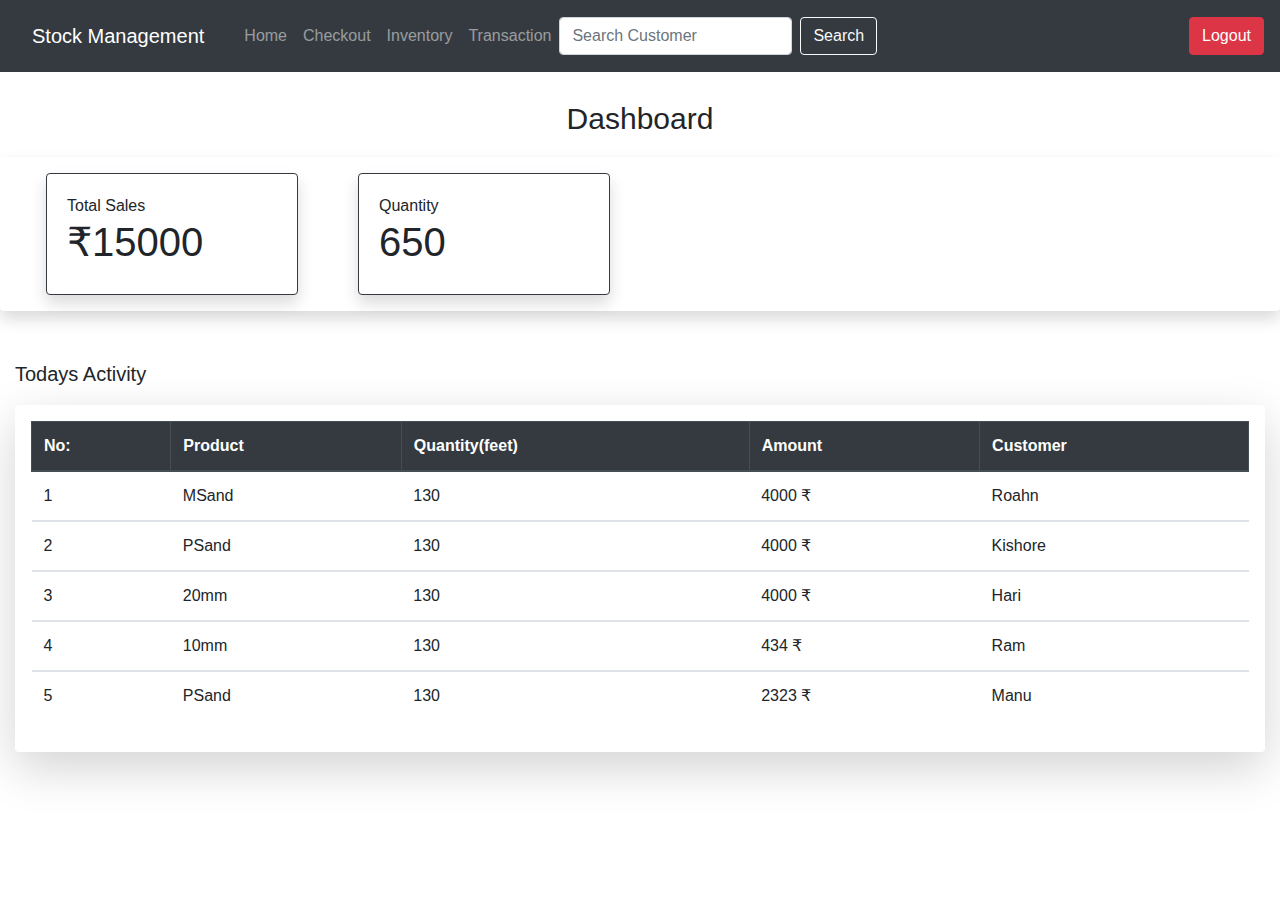
<file: src/main/resources/templates/Index.html>
<!doctype html>
<html xmlns:th="https://thymeleaf.org">  
  <head>
    <title>HOME</title>
    <!-- Required meta tags -->
    <meta charset="utf-8">
    <meta name="viewport" content="width=device-width, initial-scale=1, user-scalable=no">

    <!-- Bootstrap CSS -->
    <link rel="stylesheet" href="https://stackpath.bootstrapcdn.com/bootstrap/4.3.1/css/bootstrap.min.css" integrity="sha384-ggOyR0iXCbMQv3Xipma34MD+dH/1fQ784/j6cY/iJTQUOhcWr7x9JvoRxT2MZw1T" crossorigin="anonymous">
        <script src="https://ajax.googleapis.com/ajax/libs/jquery/3.4.1/jquery.min.js"></script>

</head>
 <body>
     <style>

body
{
     
    counter-reset: Serial;           /* Set the Serial counter to 0 */
}

tr td:first-child:before
{
  counter-increment: Serial;  /* Increment the Serial counter */
  content: counter(Serial); /* Display the counter */
}
p.sansserif {
  font-family: Arial, Helvetica, sans-serif;
}

</style>

	
          <nav class="navbar navbar-expand-lg navbar-dark bg-dark mb-4">
              <nav class="navbar bg-dark">
                  <span class="navbar-brand">Stock Management</span>
                </nav>
                
                <button class="navbar-toggler" data-toggle="collapse" data-target="#navbarMenu">
                    <span class="navbar-toggler-icon"></span>
                </button>
                
                <div class="collapse navbar-collapse" id="navbarMenu">
                    
                    <ul class="navbar-nav mr-auto">
                        
                        <li class="nav-item">
                            <a href="/" class="nav-link">Home</a>
                        </li>
                        <li class="nav-item">
                            <a href="checkout" class="nav-link ">Checkout</a>
                        </li>
                        <li class="nav-item">
                            <a href="product" class="nav-link ">Inventory</a>
                        </li>
                    </li>
                    <li class="nav-item">
                        <a href="transaction" class="nav-link ">Transaction</a>
                    </li>
                </li>
              
                           <form class="form-inline my-2 my-lg-0" action="#">
                                <input class="form-control mr-sm-2" type="search" placeholder="Search Customer" aria-label="Search" name="keyword" required>
                                <button class="btn btn-outline-light my-2 my-sm-0 " type="submit">Search</button>
                          </form>
               </ul>
            
                                
              <li class="navbar-nav">
                <a class="btn btn-danger" href="logout" role="button">Logout</a>
                
            </li>
            </div>
        </div>
            
    </nav>
	     
      
    <script>
         $(function(){
        	  var current_page_URL = location.href;
        	  $( "a" ).each(function() {
        	     if ($(this).attr("href") !== "#") {
        	       var target_URL = $(this).prop("href");
        	       if (target_URL == current_page_URL) {
        	          $('nav a').parents('li, ul').removeClass('active');
        	          $(this).parent('li').addClass('active');
        	          return false;
        	       }
        	     }
        	  });
        	});
    </script>
    

    




    
 <div class="container-fluid  ">
       
            <div class="row justify-content-center"  style="font-size:30px;">
             <p class="sansserif"> Dashboard </p>
            </div>
            <div class="card-deck shadow p-3 mb-5 bg-white rounded">
                <div class="col-sm-6 col-lg-3">
                        <div class="card border-dark  shadow">
                          <div class="card-body">
                           <div class="sansserif">Total Sales</div>
                            <h1 id="val">&#x20B9;15000</h1>
                        </div>
                    </div>
                </div>
                            
                     
                <div class="col-sm-6 col-lg-3">

                    <div class="card border-dark shadow">
                        <div class="card-body">
                            <div class="sansserif">Quantity</div>
                            <h1 id="quantity">650</h1>
                        </div>
                    </div>
                </div>
            
        </div>
        </div>
        
        
       
       
            
              <div class="container-fluid ">
        <p class="sansserif"  style="font-size:20px;">Todays Activity</p>
            <div class="table-responsive shadow-lg p-3 mb-5 bg-white rounded">

                <table class="table" id="table">
                    <thead class="thead-dark table-hover table-bordered">
                        <tr>
                            <th>No:</th>
                           
                            <th>Product</th>
                            <th>Quantity(feet)</th>
                            <th>Amount</th>
                            <th>Customer</th>
                        </tr>
                    </thead>
                    <tbody>
                        <tr>
                            <td></td>
                            
                            <td>MSand</td>
                            <td>130</td>
                            <td>4000 &#x20B9;</td>
                            <td>Roahn</td>
                            
                        </tbody>
                        <tbody>
                            <tr>
                                <td></td>
                                
                                <td>PSand</td>
                                <td>130</td>
                                <td>4000 &#x20B9;</td>
                                <td>Kishore</td>
                                
                            </tbody>
                            <tbody>
                                <tr>
                                    <td></td>
                                    
                                    <td>20mm</td>
                                    <td>130</td>
                                    <td>4000 &#x20B9;</td>
                                    <td>Hari</td>
                                </tbody>
                                <tbody>
                                    <tr>
                                        <td></td>
                                        
                                        <td>10mm</td>
                                        <td>130</td>
                                       <td>434 &#x20B9;</td>
                                       <td>Ram</td>
                                    
                                </tbody>
                                <tbody>
                                    <tr>
                                       <td></td>
                                    
                                        <td>PSand</td>
                                        <td>130</td>
                                        <td>2323 &#x20B9;</td>
                                        <td>Manu</td>
                                        
                                    </tbody>
                                    
                                </table>
                            </div>


    <!-- Optional JavaScript -->
    <!-- jQuery first, then Popper.js, then Bootstrap JS -->

    <script src="https://cdnjs.cloudflare.com/ajax/libs/popper.js/1.14.7/umd/popper.min.js" integrity="sha384-UO2eT0CpHqdSJQ6hJty5KVphtPhzWj9WO1clHTMGa3JDZwrnQq4sF86dIHNDz0W1" crossorigin="anonymous"></script>
    <script src="https://stackpath.bootstrapcdn.com/bootstrap/4.3.1/js/bootstrap.min.js" integrity="sha384-JjSmVgyd0p3pXB1rRibZUAYoIIy6OrQ6VrjIEaFf/nJGzIxFDsf4x0xIM+B07jRM" crossorigin="anonymous"></script>
  </body>
</html>
</file>
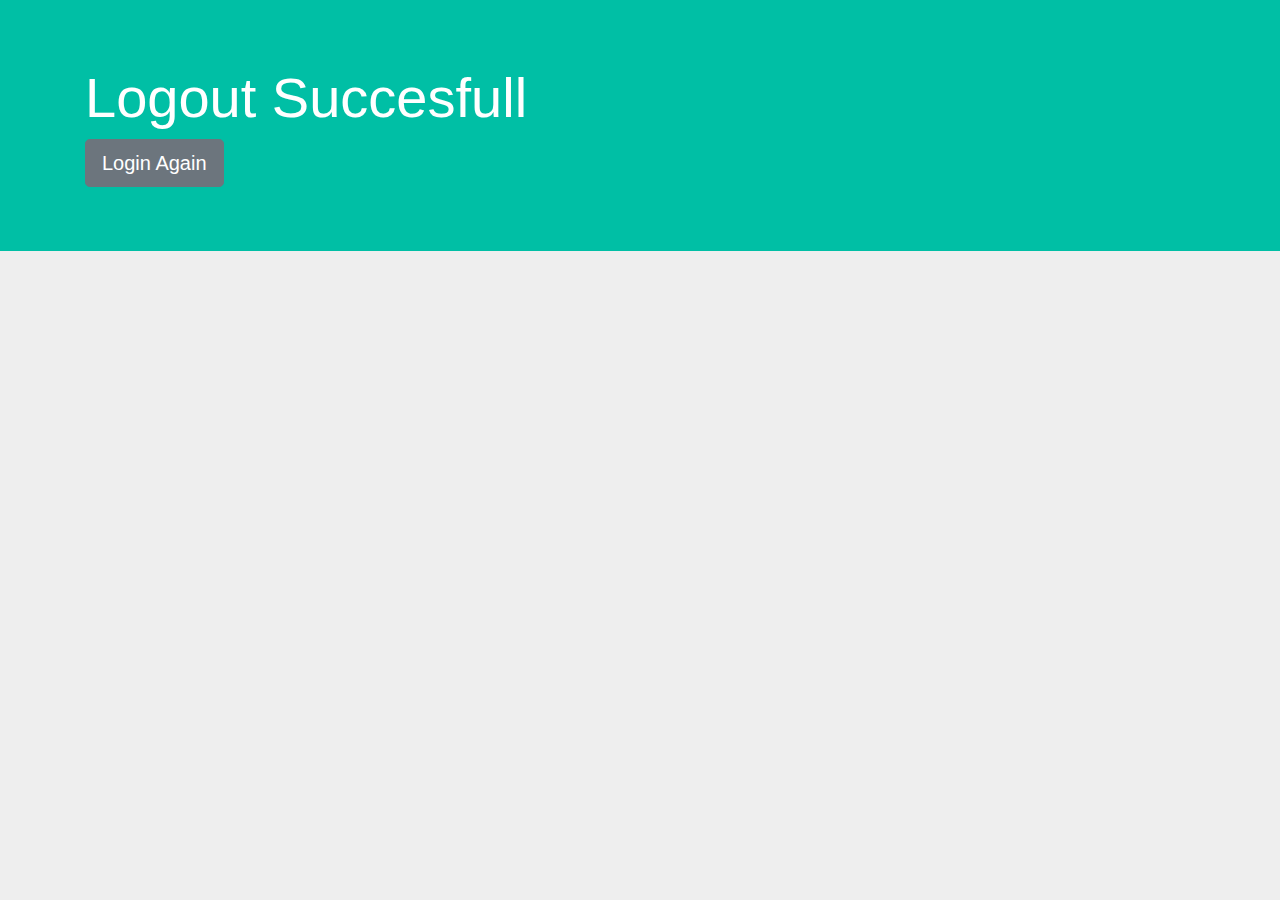
<file: src/main/resources/templates/logoutsuccesfull.html>
<!doctype html>
<html lang="en">
  <head>
    <title>Logout</title>
    <!-- Required meta tags -->
    <meta charset="utf-8">
    <meta name="viewport" content="width=device-width, initial-scale=1, shrink-to-fit=no">


    <!-- Bootstrap CSS -->
    <link rel="stylesheet" href="https://stackpath.bootstrapcdn.com/bootstrap/4.3.1/css/bootstrap.min.css" integrity="sha384-ggOyR0iXCbMQv3Xipma34MD+dH/1fQ784/j6cY/iJTQUOhcWr7x9JvoRxT2MZw1T" crossorigin="anonymous">
  </head>
  <body>
  <style>
body{
     background: #EEEEEE;
}
  
.jumbotron {
  background-color: #00bfa5;
}  

.display-4{
  color:#FFFFFF

}

   
      
  </style>
  
 <div class="jumbotron jumbotron-fluid">
  <div class="container">
  <h1 class="display-4">Logout Succesfull</h1>
  <a class="btn btn-secondary btn-lg " href="/" role="button">Login Again</a>
 

</div>
</div>



    <!-- Optional JavaScript -->
    <!-- jQuery first, then Popper.js, then Bootstrap JS -->
    <script src="https://code.jquery.com/jquery-3.3.1.slim.min.js" integrity="sha384-q8i/X+965DzO0rT7abK41JStQIAqVgRVzpbzo5smXKp4YfRvH+8abtTE1Pi6jizo" crossorigin="anonymous"></script>
    <script src="https://cdnjs.cloudflare.com/ajax/libs/popper.js/1.14.7/umd/popper.min.js" integrity="sha384-UO2eT0CpHqdSJQ6hJty5KVphtPhzWj9WO1clHTMGa3JDZwrnQq4sF86dIHNDz0W1" crossorigin="anonymous"></script>
    <script src="https://stackpath.bootstrapcdn.com/bootstrap/4.3.1/js/bootstrap.min.js" integrity="sha384-JjSmVgyd0p3pXB1rRibZUAYoIIy6OrQ6VrjIEaFf/nJGzIxFDsf4x0xIM+B07jRM" crossorigin="anonymous"></script>
  </body>
</html>
</file>
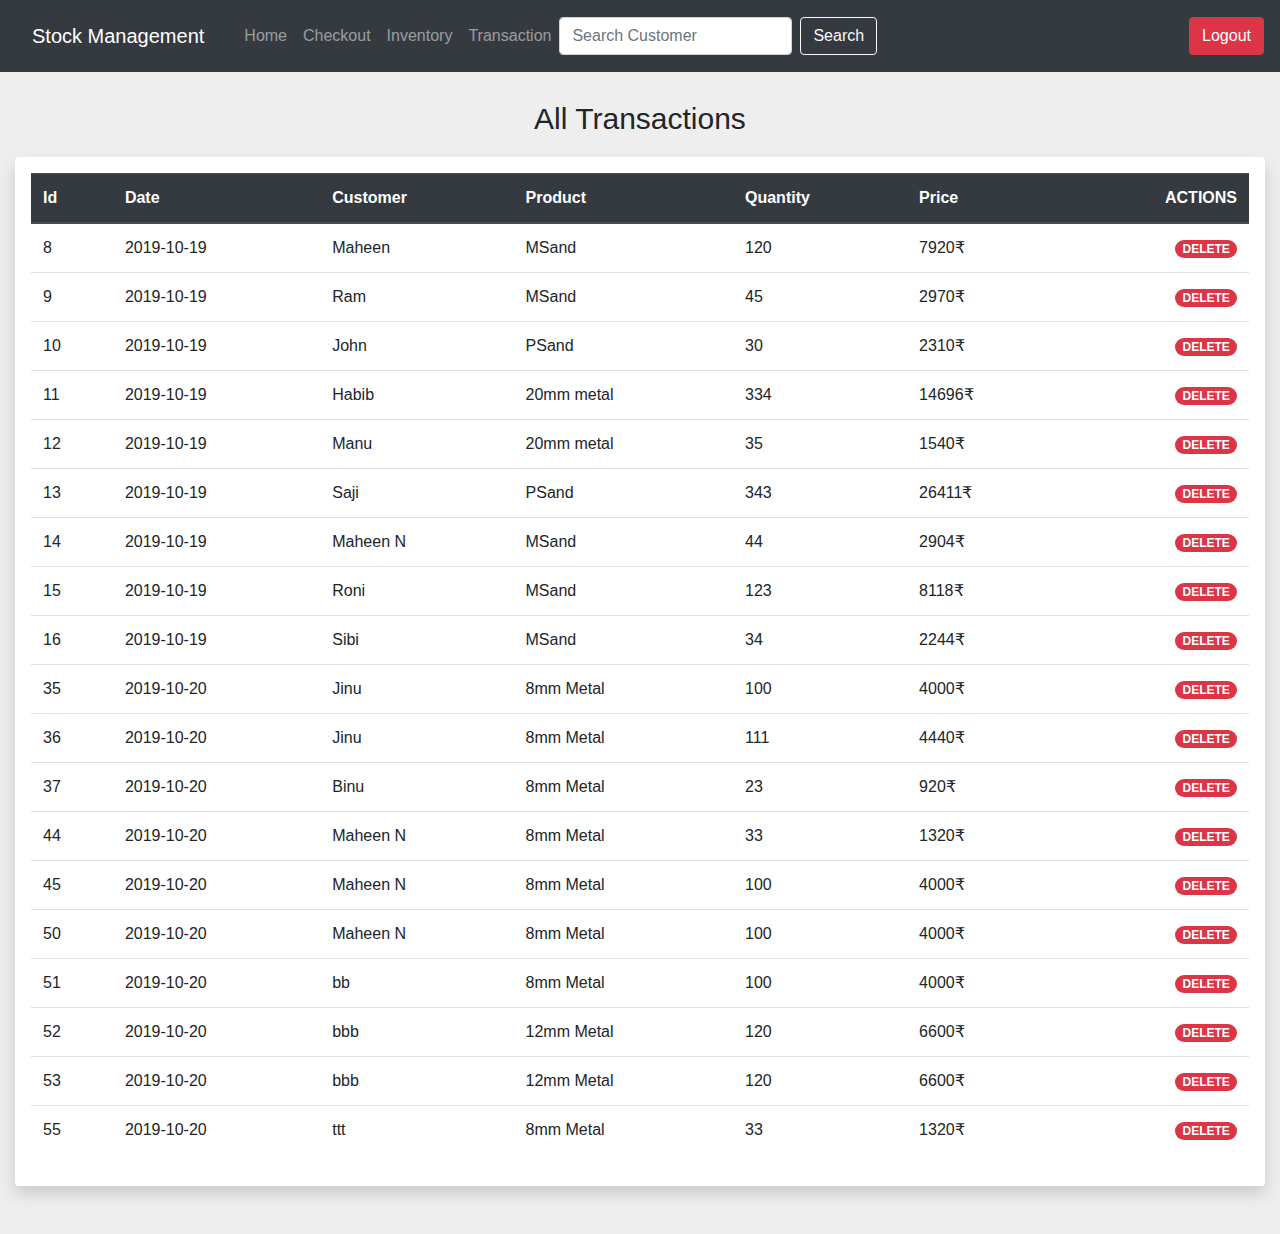
<file: src/main/resources/templates/transaction.html>
<!doctype html>
<html xmlns:th="https://thymeleaf.org">  
  <head>
    <title>HOME</title>
    <!-- Required meta tags -->
    <meta charset="utf-8">
    <meta name="viewport" content="width=device-width, initial-scale=1, user-scalable=no">

    <!-- Bootstrap CSS -->
    <link rel="stylesheet" href="https://stackpath.bootstrapcdn.com/bootstrap/4.3.1/css/bootstrap.min.css" integrity="sha384-ggOyR0iXCbMQv3Xipma34MD+dH/1fQ784/j6cY/iJTQUOhcWr7x9JvoRxT2MZw1T" crossorigin="anonymous">
        <script src="https://ajax.googleapis.com/ajax/libs/jquery/3.4.1/jquery.min.js"></script>

         <link rel="stylesheet" type="text/css" href="https://cdn.datatables.net/1.10.20/css/dataTables.bootstrap4.min.css">


 <script type="text/javascript" src=" https://code.jquery.com/jquery-3.3.1.js"></script>
 <script type="text/javascript" src="https://cdn.datatables.net/1.10.20/js/jquery.dataTables.min.js"></script>
 <script type="text/javascript" src="https://cdn.datatables.net/1.10.20/js/dataTables.bootstrap4.min.js"></script>


</head>
 <body>
     <style>



body{
     background: #EEEEEE;
}
h5.sansserif {
  font-family: Arial, Helvetica, sans-serif;
 
}
p.sansserif {
  font-family: Arial, Helvetica, sans-serif;
}
 .form-control:focus{
          border-color: #723dbe;
          box-shadow:0 0 0 0.2rem rgba(114,61,190,.25);
      }

#total{
    font-size: 30px;

}


</style>

	
          <nav class="navbar navbar-expand-lg navbar-dark bg-dark mb-4">
              <nav class="navbar bg-dark">
                  <span class="navbar-brand">Stock Management</span>
                </nav>
                
                <button class="navbar-toggler" data-toggle="collapse" data-target="#navbarMenu">
                    <span class="navbar-toggler-icon"></span>
                </button>
                
                <div class="collapse navbar-collapse" id="navbarMenu">
                    
                    <ul class="navbar-nav mr-auto">
                        
                        <li class="nav-item">
                            <a href="/" class="nav-link">Home</a>
                        </li>
                        <li class="nav-item">
                            <a href="checkout" class="nav-link ">Checkout</a>
                        </li>
                        <li class="nav-item">
                            <a href="product" class="nav-link ">Inventory</a>
                        </li>
                    </li>
                    <li class="nav-item">
                        <a href="transaction" class="nav-link ">Transaction</a>
                    </li>
                </li>
              
                           <form class="form-inline my-2 my-lg-0" action="#">
                                <input class="form-control mr-sm-2" type="" placeholder="Search Customer" aria-label="Search" name="keyword" required>
                                <button class="btn btn-outline-light my-2 my-sm-0 " type="">Search</button>
                          </form>
               </ul>
            
                                
              <li class="navbar-nav">
                <a class="btn btn-danger" href="logout" role="button">Logout</a>
                
            </li>
            </div>
        </div>
            
    </nav>
	     
     <!-- to active links  -->
    <script>
         $(function(){
        	  var current_page_URL = location.href;
        	  $( "a" ).each(function() {
        	     if ($(this).attr("href") !== "#") {
        	       var target_URL = $(this).prop("href");
        	       if (target_URL == current_page_URL) {
        	          $('nav a').parents('li, ul').removeClass('active');
        	          $(this).parent('li').addClass('active');
        	          return false;
        	       }
        	     }
        	  });
        	});
	</script>
    
<script>
 $(document).ready(function(){
          $('#table').DataTable();
      });
</script>

     <div class="container-fluid">
  
   <div class="row justify-content-center"  style="font-size:30px;">
             <p class="sansserif">All Transactions</p>
            </div>
       
            <div class="table-responsive shadow p-3 mb-5 bg-white rounded">

                <table class="table" id="table">
                    <thead class="thead-dark  table-hover">
                        <tr>
                            <th>Id</th>
                           <th>Date</th>
                           <th>Customer</th>
                           <th>Product</th>
                            <th>Quantity</th>
                           <th>Price</th>
                           <th class="text-right">ACTIONS</th>
                       </tr>
                   </thead>
                   <tbody>
                                           <tr role="row" class="odd">
                         
                           <td class="sorting_1"> 8 </td>
                           <td> 2019-10-19</td>
                            <td>Maheen</td>
                            <td> MSand</td>
                            <td> 120</td>
                            <td> 7920&#8377;</td>
                             <td class="text-right">
										
								          <a onclick="return confirm(&#39;Are you want to delete this item?&#39;)" href="#=8" class="badge badge-pill badge-danger" role="button">DELETE</a>
									 </td>
                       </tr><tr role="row" class="even">
                         
                           <td class="sorting_1"> 9 </td>
                           <td> 2019-10-19</td>
                            <td>Ram</td>
                            <td> MSand</td>
                            <td> 45</td>
                            <td> 2970&#8377;</td>
                             <td class="text-right">
										
								          <a onclick="return confirm(&#39;Are you want to delete this item?&#39;)" href="#=9" class="badge badge-pill badge-danger" role="button">DELETE</a>
									 </td>
                       </tr><tr role="row" class="odd">
                         
                           <td class="sorting_1"> 10 </td>
                           <td> 2019-10-19</td>
                            <td>John</td>
                            <td> PSand</td>
                            <td> 30</td>
                            <td> 2310&#8377;</td>
                             <td class="text-right">
										
								          <a onclick="return confirm(&#39;Are you want to delete this item?&#39;)" href="#=10" class="badge badge-pill badge-danger" role="button">DELETE</a>
									 </td>
                       </tr><tr role="row" class="even">
                         
                           <td class="sorting_1"> 11 </td>
                           <td> 2019-10-19</td>
                            <td>Habib</td>
                            <td> 20mm metal</td>
                            <td> 334</td>
                            <td> 14696&#8377;</td>
                             <td class="text-right">
										
								          <a onclick="return confirm(&#39;Are you want to delete this item?&#39;)" href="#=11" class="badge badge-pill badge-danger" role="button">DELETE</a>
									 </td>
                       </tr><tr role="row" class="odd">
                         
                           <td class="sorting_1"> 12 </td>
                           <td> 2019-10-19</td>
                            <td>Manu</td>
                            <td> 20mm metal</td>
                            <td> 35</td>
                            <td> 1540&#8377;</td>
                             <td class="text-right">
										
								          <a onclick="return confirm(&#39;Are you want to delete this item?&#39;)" href="#=12" class="badge badge-pill badge-danger" role="button">DELETE</a>
									 </td>
                       </tr><tr role="row" class="even">
                         
                           <td class="sorting_1"> 13 </td>
                           <td> 2019-10-19</td>
                            <td>Saji</td>
                            <td> PSand</td>
                            <td> 343</td>
                            <td> 26411&#8377;</td>
                             <td class="text-right">
										
								          <a onclick="return confirm(&#39;Are you want to delete this item?&#39;)" href="#=13" class="badge badge-pill badge-danger" role="button">DELETE</a>
									 </td>
                       </tr><tr role="row" class="odd">
                         
                           <td class="sorting_1"> 14 </td>
                           <td> 2019-10-19</td>
                            <td>Maheen N</td>
                            <td> MSand</td>
                            <td> 44</td>
                            <td> 2904&#8377;</td>
                             <td class="text-right">
										
								          <a onclick="return confirm(&#39;Are you want to delete this item?&#39;)" href="#=14" class="badge badge-pill badge-danger" role="button">DELETE</a>
									 </td>
                       </tr><tr role="row" class="even">
                         
                           <td class="sorting_1"> 15 </td>
                           <td> 2019-10-19</td>
                            <td>Roni</td>
                            <td> MSand</td>
                            <td> 123</td>
                            <td> 8118&#8377;</td>
                             <td class="text-right">
										
								          <a onclick="return confirm(&#39;Are you want to delete this item?&#39;)" href="#=15" class="badge badge-pill badge-danger" role="button">DELETE</a>
									 </td>
                       </tr><tr role="row" class="odd">
                         
                           <td class="sorting_1"> 16 </td>
                           <td> 2019-10-19</td>
                            <td>Sibi</td>
                            <td> MSand</td>
                            <td> 34</td>
                            <td> 2244&#8377;</td>
                             <td class="text-right">
										
								          <a onclick="return confirm(&#39;Are you want to delete this item?&#39;)" href="#=16" class="badge badge-pill badge-danger" role="button">DELETE</a>
									 </td>
                       </tr><tr role="row" class="even">
                         
                           <td class="sorting_1"> 35 </td>
                           <td> 2019-10-20</td>
                            <td>Jinu</td>
                            <td> 8mm Metal</td>
                            <td> 100</td>
                            <td> 4000&#8377;</td>
                             <td class="text-right">
										
								          <a onclick="return confirm(&#39;Are you want to delete this item?&#39;)" href="#=35" class="badge badge-pill badge-danger" role="button">DELETE</a>
									 </td>
                       </tr>
                    
                        <tr role="row" class="odd">
                         
                           <td class="sorting_1"> 36 </td>
                           <td> 2019-10-20</td>
                            <td>Jinu</td>
                            <td> 8mm Metal</td>
                            <td> 111</td>
                            <td> 4440&#8377;</td>
                             <td class="text-right">
										
								          <a onclick="return confirm(&#39;Are you want to delete this item?&#39;)" href="#=36" class="badge badge-pill badge-danger" role="button">DELETE</a>
									 </td>
                       </tr><tr role="row" class="even">
                         
                           <td class="sorting_1"> 37 </td>
                           <td> 2019-10-20</td>
                            <td>Binu</td>
                            <td> 8mm Metal</td>
                            <td> 23</td>
                            <td> 920&#8377;</td>
                             <td class="text-right">
										
								          <a onclick="return confirm(&#39;Are you want to delete this item?&#39;)" href="#=37" class="badge badge-pill badge-danger" role="button">DELETE</a>
									 </td>
                       </tr><tr role="row" class="odd">
                         
                           <td class="sorting_1"> 44 </td>
                           <td> 2019-10-20</td>
                            <td>Maheen N</td>
                            <td> 8mm Metal</td>
                            <td> 33</td>
                            <td> 1320&#8377;</td>
                             <td class="text-right">
										
								          <a onclick="return confirm(&#39;Are you want to delete this item?&#39;)" href="#=44" class="badge badge-pill badge-danger" role="button">DELETE</a>
									 </td>
                       </tr><tr role="row" class="even">
                         
                           <td class="sorting_1"> 45 </td>
                           <td> 2019-10-20</td>
                            <td>Maheen N</td>
                            <td> 8mm Metal</td>
                            <td> 100</td>
                            <td> 4000&#8377;</td>
                             <td class="text-right">
										
								          <a onclick="return confirm(&#39;Are you want to delete this item?&#39;)" href="#=45" class="badge badge-pill badge-danger" role="button">DELETE</a>
									 </td>
                       </tr><tr role="row" class="odd">
                         
                           <td class="sorting_1"> 50 </td>
                           <td> 2019-10-20</td>
                            <td>Maheen N</td>
                            <td> 8mm Metal</td>
                            <td> 100</td>
                            <td> 4000&#8377;</td>
                             <td class="text-right">
										
								          <a onclick="return confirm(&#39;Are you want to delete this item?&#39;)" href="#=50" class="badge badge-pill badge-danger" role="button">DELETE</a>
									 </td>
                       </tr><tr role="row" class="even">
                         
                           <td class="sorting_1"> 51 </td>
                           <td> 2019-10-20</td>
                            <td>bb</td>
                            <td> 8mm Metal</td>
                            <td> 100</td>
                            <td> 4000&#8377;</td>
                             <td class="text-right">
										
								          <a onclick="return confirm(&#39;Are you want to delete this item?&#39;)" href="#=51" class="badge badge-pill badge-danger" role="button">DELETE</a>
									 </td>
                       </tr><tr role="row" class="odd">
                         
                           <td class="sorting_1"> 52 </td>
                           <td> 2019-10-20</td>
                            <td>bbb</td>
                            <td> 12mm Metal</td>
                            <td> 120</td>
                            <td> 6600&#8377;</td>
                             <td class="text-right">
										
								          <a onclick="return confirm(&#39;Are you want to delete this item?&#39;)" href="#=52" class="badge badge-pill badge-danger" role="button">DELETE</a>
									 </td>
                       </tr><tr role="row" class="even">
                         
                           <td class="sorting_1"> 53 </td>
                           <td> 2019-10-20</td>
                            <td>bbb</td>
                            <td> 12mm Metal</td>
                            <td> 120</td>
                            <td> 6600&#8377;</td>
                             <td class="text-right">
										
								          <a onclick="return confirm(&#39;Are you want to delete this item?&#39;)" href="#=53" class="badge badge-pill badge-danger" role="button">DELETE</a>
									 </td>
                       </tr><tr role="row" class="odd">
                         
                           <td class="sorting_1"> 55 </td>
                           <td> 2019-10-20</td>
                            <td>ttt</td>
                            <td> 8mm Metal</td>
                            <td> 33</td>
                            <td> 1320&#8377;</td>
                             <td class="text-right">
										
								          <a onclick="return confirm(&#39;Are you want to delete this item?&#39;)" href="#=55" class="badge badge-pill badge-danger" role="button">DELETE</a>
									 </td>
                       </tr></tbody>



             







 <script src="https://cdnjs.cloudflare.com/ajax/libs/popper.js/1.14.7/umd/popper.min.js" integrity="sha384-UO2eT0CpHqdSJQ6hJty5KVphtPhzWj9WO1clHTMGa3JDZwrnQq4sF86dIHNDz0W1" crossorigin="anonymous"></script>
    <script src="https://stackpath.bootstrapcdn.com/bootstrap/4.3.1/js/bootstrap.min.js" integrity="sha384-JjSmVgyd0p3pXB1rRibZUAYoIIy6OrQ6VrjIEaFf/nJGzIxFDsf4x0xIM+B07jRM" crossorigin="anonymous"></script>

</body>
</html>
</file>
